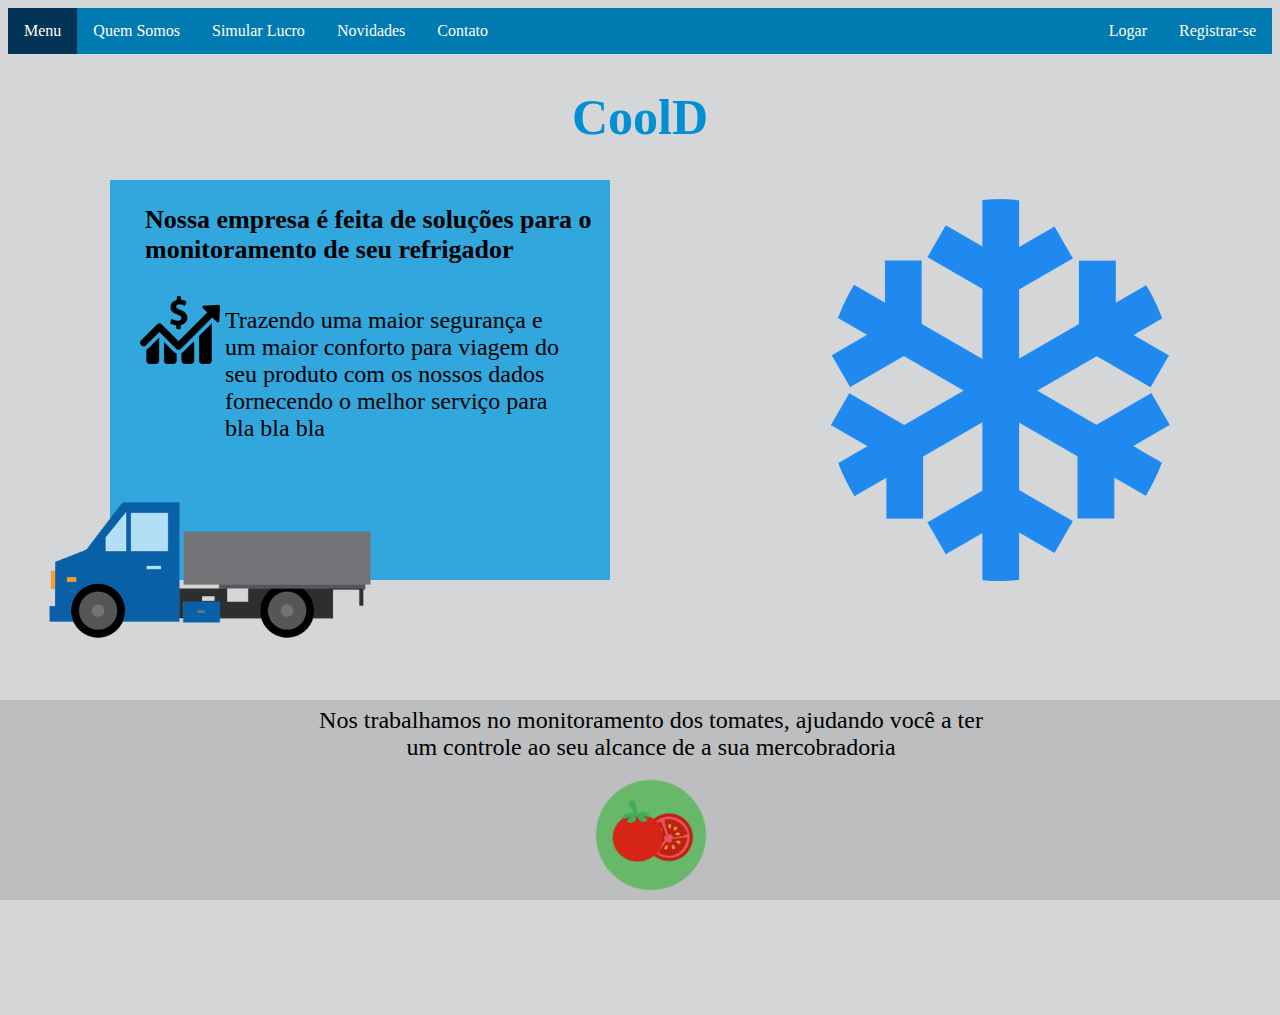
<file: Site/Simulador Financeiro v1/index.html>
<!DOCTYPE html>
<html lang="pt">
<head>
    <meta charset="UTF-8">
    <meta name="viewport" content="width=device-width, initial-scale=1.0">
    <meta http-equiv="X-UA-Compatible" content="ie=edge">
    <title>Menu</title>
    <style>
        ul {
          list-style-type: none;
          margin: 0;
          padding: 0;
          overflow: hidden;
          background-color: rgb(1, 121, 177);
        }
        
        li {
          float: left;
        }
        
        li:last-child {
          border-right: none;
        }
        
        li a {
          display: block;
          color: white;
          text-align: center;
          padding: 14px 16px;
          text-decoration: none;
        }
        
        li a:hover:not(.ativar) {
          background-color: #111;
        }
        
        .ativar {
          background-color: rgb(3, 52, 85);
        }
        
        .fundo {
            background-color: rgb(213, 214, 216);
        }
        
        .H1 {
            font-size: 50px;
            text-align: center;
            color: rgb(0, 144, 211);
        }
        
        .box_esquerda1 {
            background-color: rgb(49, 167, 221);
            width: 500px;
            height: 400px;
            position: absolute;
            top: 380px;
            left: 360px;
            transform: translate(-50% ,-50%);
        }

        .paragrafo_caixa_esquerda1 {
            font-size: 26px;
            width: 450px;
            position: absolute;
            top: 70px;
            left: 260px;
            transform: translate(-50% ,-50%);
        }

        .grafico_caixa_esquerda1 {
            width: 80px;
            padding: 05px;
            position: absolute;
            top: 150px;
            left: 70px;
            transform: translate(-50% ,-50%);
        }

        .paragrafo_grafico_caixa_esquerda1 {
            font-size: 24px;
            width: 350px;
            position: absolute;
            top: 170px;
            left: 290px;
            transform: translate(-50% ,-50%);
        }

        .caminhao_caixa_esquerda1 {
            width: 350px;
            padding: 150px;
            position: absolute;
            top: 390px;
            left: 100px;
            transform: translate(-50% ,-50%);
            border-radius: 50%;
        }

        .floco_neve {           
            width: 350px;
            padding: 150px;
            position: absolute;
            top: 390px;
            left: 1000px;
            transform: translate(-50% ,-50%);
            border-radius: 50%;
        }

        .box_meio {
            background-color: rgb(189, 190, 192);
            width: 1798px;
            padding: 100px;
            font-size: 30px;
            text-align: center;
            position: absolute;
            top: 800px;
            left: 350px;
            transform: translate(-50% ,-50%);
        }
        
        .tomate {
            width: 120px;
            padding: 120px;
            position: absolute;
            top: 135px;
            left: 1300px;
            transform: translate(-50% ,-50%);
            border-radius: 50%;
        }
        
        .paragrafo_caixa_meio {
            font-size: 24px;
            position: absolute;
            top: 10px;
            left: 1300px;
            transform: translate(-50% ,-50%);
        }

        </style>
</head>
<body class="fundo">

<ul>
  <li><a class="ativar" href="./index.html">Menu</a></li>
  <li><a href="#somos">Quem Somos</a></li>
  <li><a href="./simulador_financeiro.html">Simular Lucro</a></li>
  <li><a href="#novida">Novidades</a></li>
  <li><a href="#contato">Contato</a></li>
  <li style="float:right"><a href="#registrar">Registrar-se</a></li>
  <li style="float:right"><a href="#logar">Logar</a></li>

</ul>

<h1 class="H1"><b>CoolD</b></h1>

<div class="box_esquerda1">
<b class="paragrafo_caixa_esquerda1">Nossa empresa é feita de soluções para o monitoramento de seu refrigador<br><br></b>
<img class="grafico_caixa_esquerda1" src="graficoo.png" alt="grafico foda">
<p class="paragrafo_grafico_caixa_esquerda1">Trazendo uma maior segurança e um maior conforto para viagem do seu produto com os nossos dados 
    fornecendo o melhor serviço para bla bla bla</p>
<img class="caminhao_caixa_esquerda1" src="transporte.png" alt="caminhao foda">
</div>

<img class="floco_neve" src="floco.png" alt="floco de neve">

<div class="box_meio">
    <img class="tomate" src="tomate.png" alt="tomati">
    <p class="paragrafo_caixa_meio">Nos trabalhamos no monitoramento dos tomates, ajudando você a ter um controle
     ao seu alcance de a sua mercobradoria</p>

</div>

</body>
</html>











<!--POSIÇÃO ABSOLUTA !
    
    position: absolute;
    top: 0%;
    left: 0%;
    transform: translate(,-50%) -->
</file>
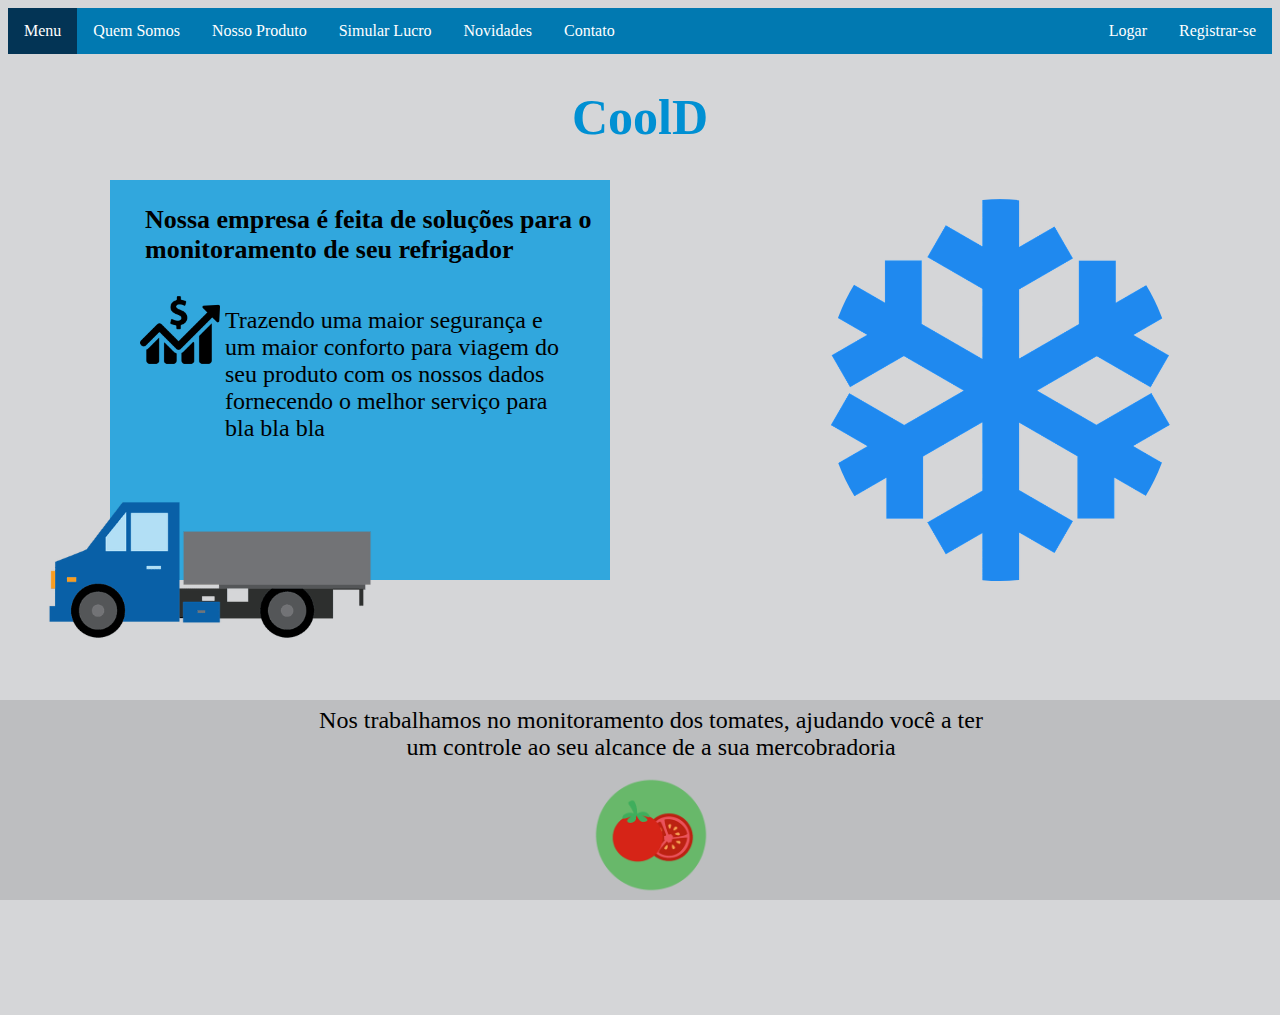
<file: Site/Site v1/HTML/index.html>
<!DOCTYPE html>
<html lang="pt">
<head>
    <meta charset="UTF-8">
    <meta name="viewport" content="width=device-width, initial-scale=1.0">
    <meta http-equiv="X-UA-Compatible" content="ie=edge">
    <title>Menu</title>
  <link rel="stylesheet" href="../Style/style_index.css">
</head>
<body class="fundo">

<ul>
  <li><a class="ativar" href="./index.html">Menu</a></li>
  <li><a href="#somos">Quem Somos</a></li>
  <li><a href="./produto.html">Nosso Produto</a></li>
  <li><a href="./simulador_financeiro.html">Simular Lucro</a></li>
  <li><a href="#novida">Novidades</a></li>
  <li><a href="#contato">Contato</a></li>
  <li style="float:right"><a href="#registrar">Registrar-se</a></li>
  <li style="float:right"><a href="#logar">Logar</a></li>

</ul>

<h1 class="H1"><b>CoolD</b></h1>

<div class="box_esquerda1">
<b class="paragrafo_caixa_esquerda1">Nossa empresa é feita de soluções para o monitoramento de seu refrigador<br><br></b>
<img class="grafico_caixa_esquerda1" src="../Fotos/graficoo.png" alt="grafico foda">
<p class="paragrafo_grafico_caixa_esquerda1">Trazendo uma maior segurança e um maior conforto para viagem do seu produto com os nossos dados 
    fornecendo o melhor serviço para bla bla bla</p>
<img class="caminhao_caixa_esquerda1" src="../Fotos/transporte.png" alt="caminhao foda">
</div>

<img class="floco_neve" src="../Fotos/floco.png" alt="floco de neve">

<div class="box_meio">
    <img class="tomate" src="../Fotos/tomate.png" alt="tomati">
    <p class="paragrafo_caixa_meio">Nos trabalhamos no monitoramento dos tomates, ajudando você a ter um controle
     ao seu alcance de a sua mercobradoria</p>
</div>

</body>
</html>











<!--POSIÇÃO ABSOLUTA !
    
    position: absolute;
    top: 0%;
    left: 0%;
    transform: translate(,-50%) -->
</file>
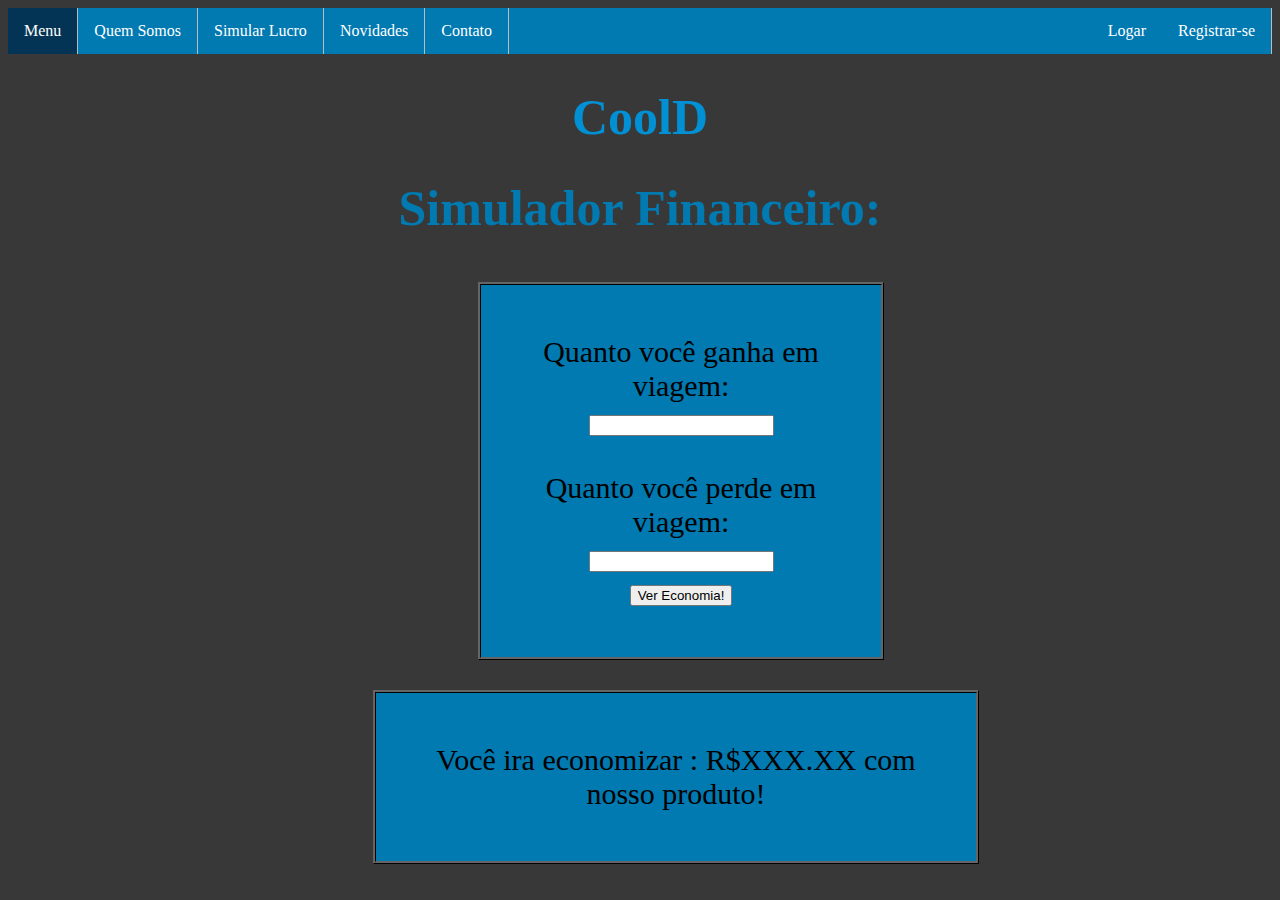
<file: Simulador Financeiro v1/interface_v1.html>
<!DOCTYPE html>
<html lang="pt">
<head>
    <meta charset="UTF-8">
    <meta name="viewport" content="width=device-width, initial-scale=1.0">
    <meta http-equiv="X-UA-Compatible" content="ie=edge">
    <title>Simulador Financeiro</title>
<style>
ul {
  list-style-type: none;
  margin: 0;
  padding: 0;
  overflow: hidden;
  background-color: rgb(1, 121, 177);
}

li {
  float: left;
  border-right:1px solid #bbb;
}

li:last-child {
  border-right: none;
}

li a {
  display: block;
  color: white;
  text-align: center;
  padding: 14px 16px;
  text-decoration: none;
}

li a:hover:not(.ativar) {
  background-color: #111;
}

.ativar {
  background-color: rgb(3, 52, 85);
}

.fundo {
    background-color: rgb(56, 56, 56);
}

.H1 {
    font-size: 50px;
    text-align: center;
    color: rgb(0, 144, 211);
}

.Simulador {
    font-size: 50px;
    text-align: center;
    color: rgb(1, 121, 177);
}

.box_esquerda {
    background-color: rgb(1, 121, 177);
    width: 300px;
    padding: 50px;
    margin-top: -25px;
    margin-left: 470px;
    font-size: 30px;
    text-align: center;
    border: #111;
    border-style: ridge;
    border-color: #111;
}

.box_direita {
    background-color: rgb(1, 121, 177);
    width: 500px;
    padding: 50px;
    margin-top: 1px;
    margin-left: 365px;
    font-size: 30px;
    text-align: center;
    border-style: ridge;
    border-color: #111;
}

</style>
</head>
<body class="fundo">

<ul>
  <li><a class="ativar" href="#menu">Menu</a></li>
  <li><a href="#somos">Quem Somos</a></li>
  <li><a href="#simulador">Simular Lucro</a></li>
  <li><a href="#novida">Novidades</a></li>
  <li><a href="#contato">Contato</a></li>
  <li style="float:right"><a href="#registrar">Registrar-se</a></li>
  <li style="float:right"><a href="#logar">Logar</a></li>

</ul>

<h1 class="H1"><b>CoolD</b></h1>

<h1 class="Simulador">Simulador Financeiro:</h1><br><br>

<p class="box_esquerda">Quanto você ganha em viagem:<br><input type="text" id="viagem"><br><br>
                        Quanto você perde em viagem:<br><input type="text" id="viagem"><br> <button>Ver Economia!</button> </ul>
</p>

<p class="box_direita">Você ira economizar : R$XXX.XX com nosso produto!</p>

</body>
</html>

<script>
var lucro = viagem

</script>
</file>
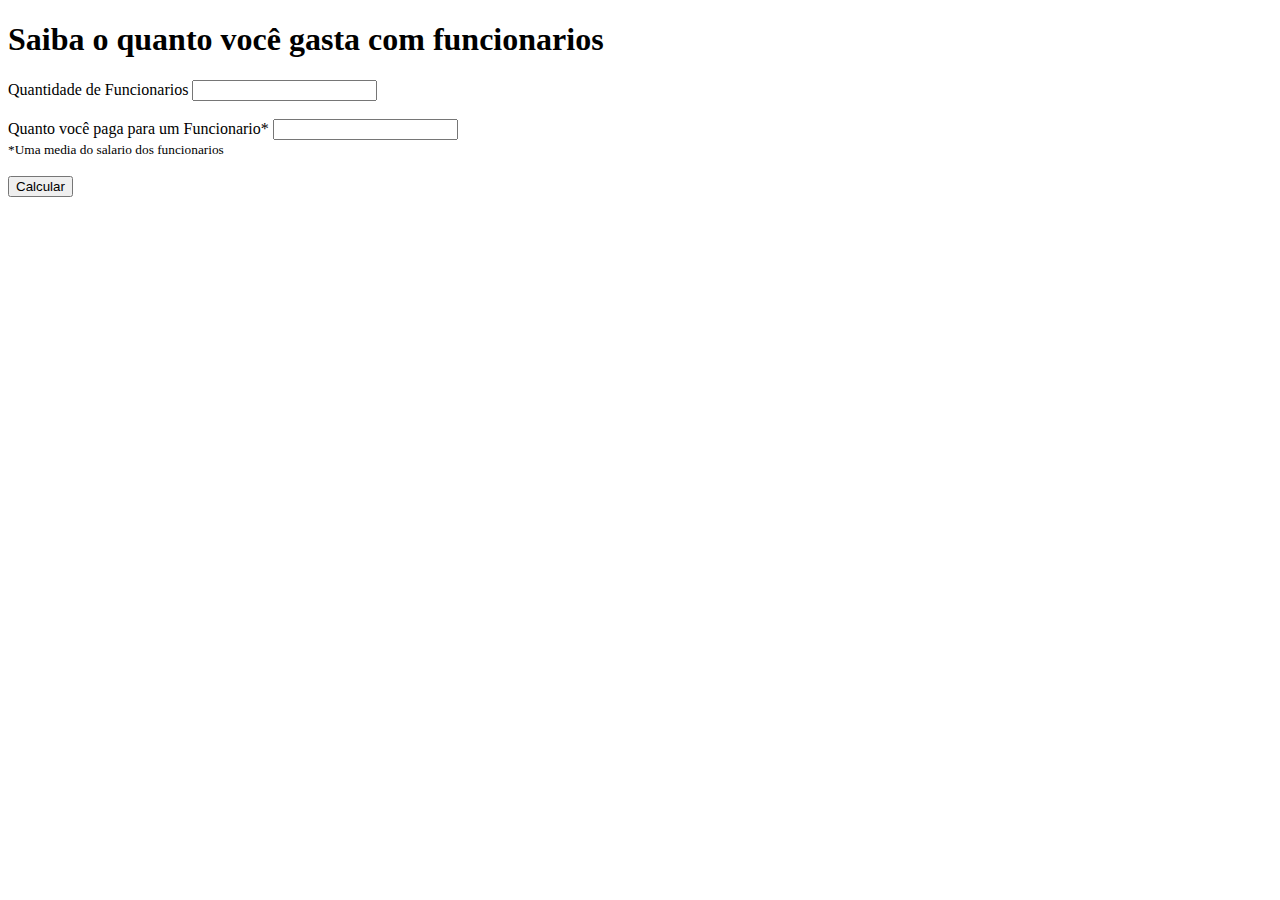
<file: Site/calc-financeira.html>
<!DOCTYPE html>
<html lang="pt">
<head>
    <meta charset="UTF-8">
    <meta name="viewport" content="width=device-width, initial-scale=1.0">
    <meta http-equiv="X-UA-Compatible" content="ie=edge">
    <title>Calculadora Financeira</title>
</head>
<body>
    <h1>Saiba o quanto você gasta com funcionarios</h1>
    <div>
        Quantidade de Funcionarios
        <input type="text" id="qtd_func">
        <br><br>
        
        Quanto você paga para um Funcionario*
        <input type="text" id="salario_func"><br>
        <small>*Uma media do salario dos funcionarios</small>
        <br><br>

        <button onclick="calcular()">Calcular</button>

        <br><br>

        <div id="div_mensagem" style="display: none">
            <span>Quanto você gasta com funcionarios <b id="gasto_func" style="color: red"></b> por ano</span><br><br>
            <span>Nossa mensalidade <b style="color: green">R$ 200,00</b> por mês</span><br>
            <span>Nossa mensalidade <b id="mens_ano"style="color: green"></b> por ano</span>
        </div>
    </div>
    <div></div>
</body>
</html>

<script>
    function calcular() {
        var gasto = (qtd_func.value * salario_func.value)*12;
        gasto_func.innerHTML = "R$ " +gasto.toFixed(2);

        mens_ano.innerHTML = "R$ "+(200 * 12);
        div_mensagem.style.display = "block";
      }
</script>
</file>
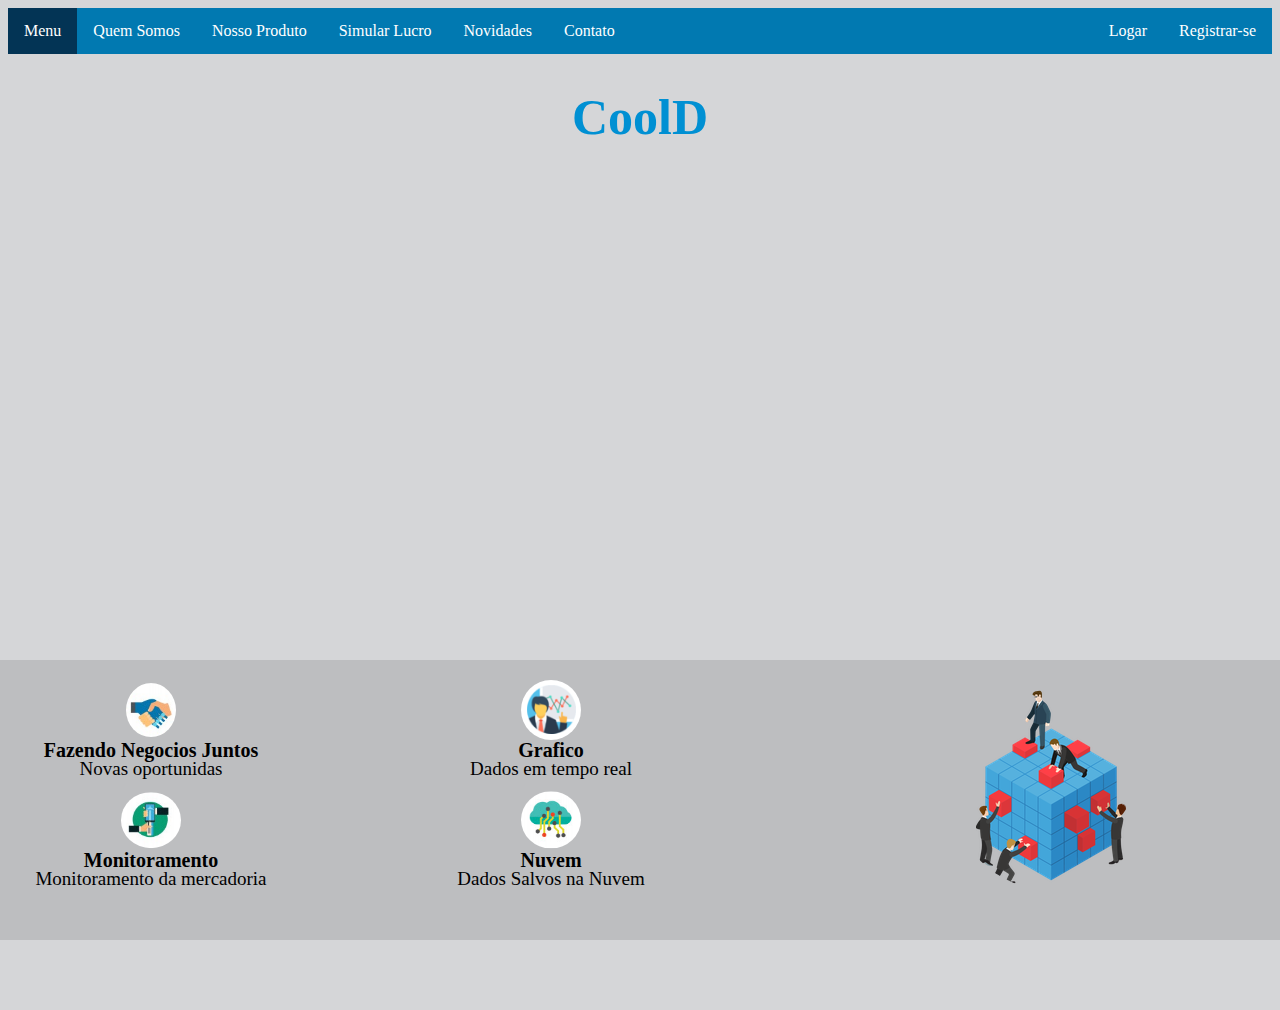
<file: Site/Simulador Financeiro v1/produto.html>
<!DOCTYPE html>
<html lang="pt">
<head>
    <meta charset="UTF-8">
    <meta name="viewport" content="width=device-width, initial-scale=1.0">
    <meta http-equiv="X-UA-Compatible" content="ie=edge">
    <title>Nosso Produto</title>
    <style>
        ul {
          list-style-type: none;
          margin: 0;
          padding: 0;
          overflow: hidden;
          background-color: rgb(1, 121, 177);
        }
        
        li {
          float: left;
        }
        
        li:last-child {
          border-right: none;
        }
        
        li a {
          display: block;
          color: white;
          text-align: center;
          padding: 14px 16px;
          text-decoration: none;
        }
        
        li a:hover:not(.ativar) {
          background-color: #111;
        }
        
        .ativar {
          background-color: rgb(3, 52, 85);
        }
        
        .fundo {
            background-color: rgb(213, 214, 216);
        }
        
        .H1 {
            font-size: 50px;
            text-align: center;
            color: rgb(0, 144, 211);
        }
        
        .box_esquerda1 {
            background-color: rgb(49, 167, 221);
            width: 500px;
            height: 400px;
            position: absolute;
            top: 380px;
            left: 360px;
            transform: translate(-50% ,-50%);
        }

        .paragrafo_caixa_esquerda1 {
            font-size: 26px;
            width: 450px;
            position: absolute;
            top: 70px;
            left: 260px;
            transform: translate(-50% ,-50%);
        }

        .grafico_caixa_esquerda1 {
            width: 80px;
            padding: 05px;
            position: absolute;
            top: 150px;
            left: 70px;
            transform: translate(-50% ,-50%);
        }

        .paragrafo_grafico_caixa_esquerda1 {
            font-size: 24px;
            width: 350px;
            position: absolute;
            top: 170px;
            left: 290px;
            transform: translate(-50% ,-50%);
        }

        .caminhao_caixa_esquerda1 {
            width: 350px;
            padding: 150px;
            position: absolute;
            top: 390px;
            left: 100px;
            transform: translate(-50% ,-50%);
            border-radius: 50%;
        }

        .floco_neve {           
            width: 350px;
            padding: 150px;
            position: absolute;
            top: 390px;
            left: 1000px;
            transform: translate(-50% ,-50%);
            border-radius: 50%;
        }

        .box_meio {
            background-color: rgb(189, 190, 192);
            width: 1798px;
            height: 80px;
            padding: 100px;
            font-size: 30px;
            text-align: center;
            position: absolute;
            top: 800px;
            left: 350px;
            transform: translate(-50% ,-50%);
        }
        
        .imagem_trato {
            width: 50px;
            padding: 120px;
            position: absolute;
            top: 50px;
            left: 800px;
            transform: translate(-50% ,-50%);
            border-radius: 50%;
        }
        
        .paragrafo_trato {
            font-size: 20px;
            position: absolute;
            top: 70px;
            left: 800px;
            transform: translate(-50% ,-50%);
        }

        .paragrafo_trato2 {
            font-size: 19px;
            position: absolute;
            top: 90px;
            left: 800px;
            transform: translate(-50% ,-50%);
        }

        .imagem_monito {
            width: 60px;
            padding: 120px;
            position: absolute;
            top: 160px;
            left: 800px;
            transform: translate(-50% ,-50%);
            border-radius: 50%;
        }
        
        .paragrafo_monito {
            font-size: 20px;
            position: absolute;
            top: 180px;
            left: 800px;
            transform: translate(-50% ,-50%);
        }

        .paragrafo_monito2 {
            font-size: 19px;
            position: absolute;
            top: 200px;
            left: 800px;
            transform: translate(-50% ,-50%);
        }

        .imagem_nuvem {
            width: 60px;
            padding: 120px;
            position: absolute;
            top: 160px;
            left: 1200px;
            transform: translate(-50% ,-50%);
            border-radius: 50%;
        }
        
        .paragrafo_nuvem {
            font-size: 20px;
            position: absolute;
            top: 180px;
            left: 1200px;
            transform: translate(-50% ,-50%);
        }

        .paragrafo_nuvem2 {
            font-size: 19px;
            position: absolute;
            top: 200px;
            left: 1200px;
            transform: translate(-50% ,-50%);
        }

        
        .imagem_grafico {
            width: 60px;
            padding: 120px;
            position: absolute;
            top: 50px;
            left: 1200px;
            transform: translate(-50% ,-50%);
            border-radius: 50%;
        }
        
        .paragrafo_grafico {
            font-size: 20px;
            position: absolute;
            top: 70px;
            left: 1200px;
            transform: translate(-50% ,-50%);
        }

        .paragrafo_grafico2 {
            font-size: 19px;
            position: absolute;
            top: 90px;
            left: 1200px;
            transform: translate(-50% ,-50%);
        }

        .imagem_work {
            width: 200px;
            padding: 120px;
            position: absolute;
            top: 130px;
            left: 1700px;
            transform: translate(-50% ,-50%);
            border-radius: 50%;
        }
        </style>
</head>
<body class="fundo">

<ul>
  <li><a class="ativar" href="./index.html">Menu</a></li>
  <li><a href="#somos">Quem Somos</a></li>
  <li><a href="./produto.html">Nosso Produto</a></li>
  <li><a href="./simulador_financeiro.html">Simular Lucro</a></li>
  <li><a href="#novida">Novidades</a></li>
  <li><a href="#contato">Contato</a></li>
  <li style="float:right"><a href="#registrar">Registrar-se</a></li>
  <li style="float:right"><a href="#logar">Logar</a></li>

</ul>

<h1 class="H1"><b>CoolD</b></h1>

<div class="box_meio">
    <img class="imagem_trato" src="maozinha.jpg" alt="duas mãos apertando">
    <b><p class="paragrafo_trato">Fazendo Negocios Juntos</p></b>
    <p class="paragrafo_trato2">Novas oportunidas</p>

    <img class="imagem_monito" src="monitor.jpg" alt="celular monitorando rota">
    <b><p class="paragrafo_monito">Monitoramento</p></b>
    <p class="paragrafo_monito2">Monitoramento da mercadoria</p>

    <img class="imagem_nuvem" src="nuvem.png" alt="celular monitorando rota">
    <b><p class="paragrafo_nuvem">Nuvem</p></b>
    <p class="paragrafo_nuvem2">Dados Salvos na Nuvem</p>

    <img class="imagem_grafico" src="vector_grafico.bmp" alt="grafico">
    <b><p class="paragrafo_grafico">Grafico</p></b>
    <p class="paragrafo_grafico2">Dados em tempo real</p>

    <img class="imagem_work" src="work.png" alt="pessoas trabalhando">

</div>
</file>
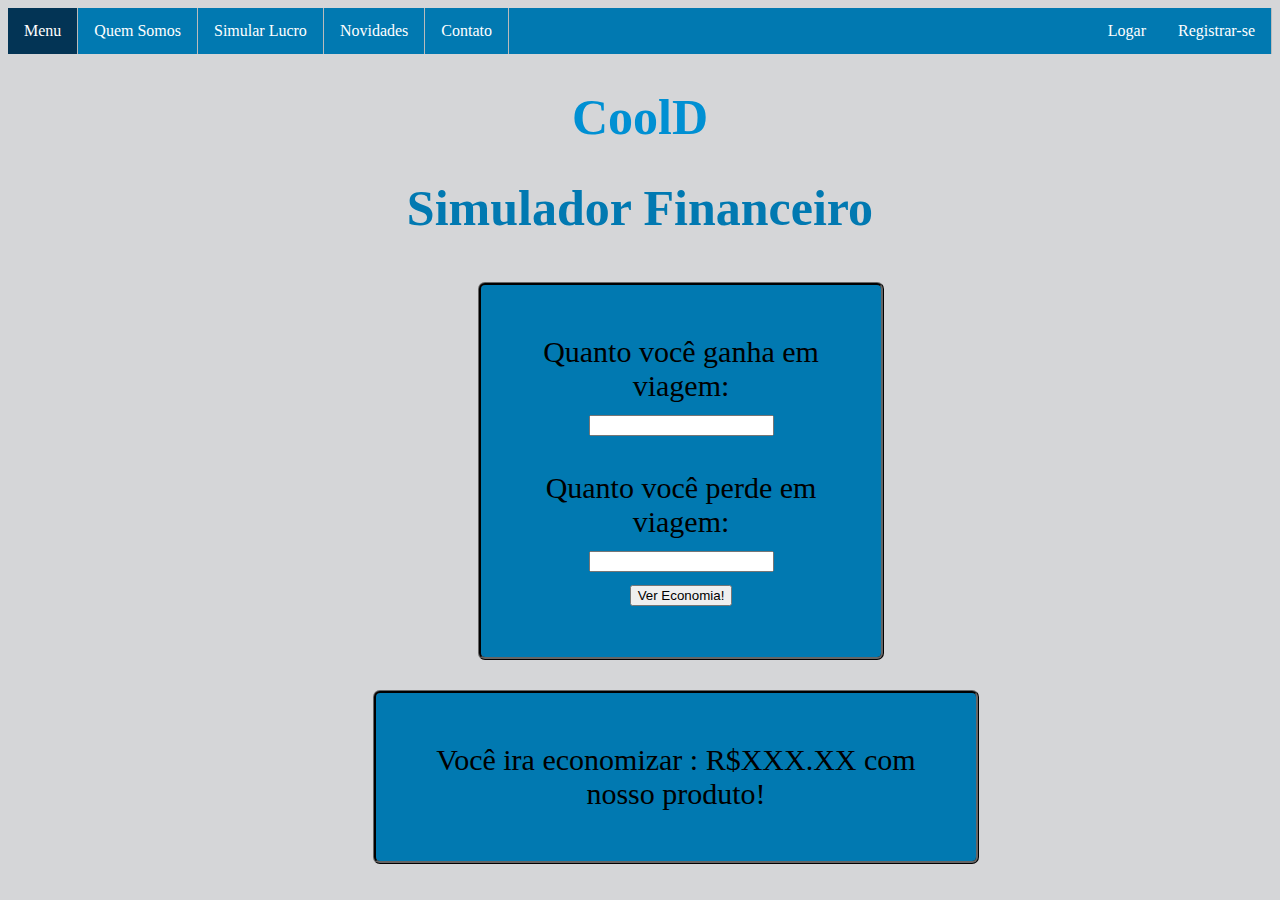
<file: Site/Simulador Financeiro v1/simulador_financeiro.html>
<!DOCTYPE html>
<html lang="pt">
<head>
    <meta charset="UTF-8">
    <meta name="viewport" content="width=device-width, initial-scale=1.0">
    <meta http-equiv="X-UA-Compatible" content="ie=edge">
    <title>Simulador Financeiro</title>
<style>
ul {
  list-style-type: none;
  margin: 0;
  padding: 0;
  overflow: hidden;
  background-color: rgb(1, 121, 177);
}

li {
  float: left;
  border-right:1px solid #bbb;
}

li:last-child {
  border-right: none;
}

li a {
  display: block;
  color: white;
  text-align: center;
  padding: 14px 16px;
  text-decoration: none;
}

li a:hover:not(.ativar) {
  background-color: #111;
}

.ativar {
  background-color: rgb(3, 52, 85);
}

.fundo {
    background-color: rgb(213, 214, 216);
}

.H1 {
    font-size: 50px;
    text-align: center;
    color: rgb(0, 144, 211);
}

.Simulador {
    font-size: 50px;
    text-align: center;
    color: rgb(1, 121, 177);
}

.box_esquerda {
    background-color: rgb(1, 121, 177);
    width: 300px;
    padding: 50px;
    margin-top: -25px;
    margin-left: 470px;
    font-size: 30px;
    text-align: center;
    border: #111;
    border-style: ridge;
    border-color: #111;
    border-radius: 7px;
}

.box_direita {
    background-color: rgb(1, 121, 177);
    width: 500px;
    padding: 50px;
    margin-top: 1px;
    margin-left: 365px;
    font-size: 30px;
    text-align: center;
    border-style: ridge;
    border-color: #111;
    border-radius: 7px;
}

</style>
</head>
<body class="fundo">

<ul>
  <li><a class="ativar" href="./index.html">Menu</a></li>
  <li><a href="#somos">Quem Somos</a></li>
  <li><a href="#simulador">Simular Lucro</a></li>
  <li><a href="#novida">Novidades</a></li>
  <li><a href="#contato">Contato</a></li>
  <li style="float:right"><a href="#registrar">Registrar-se</a></li>
  <li style="float:right"><a href="#logar">Logar</a></li>

</ul>

<h1 class="H1"><b>CoolD</b></h1>

<h1 class="Simulador">Simulador Financeiro</h1><br><br>

<p class="box_esquerda">Quanto você ganha em viagem:<br><input type="text" id="viagem"><br><br>
                        Quanto você perde em viagem:<br><input type="text" id="viagem"><br> <button>Ver Economia!</button> </ul>
</p>

<p class="box_direita">Você ira economizar : R$XXX.XX com nosso produto!</p>

</body>
</html>

<script>
var lucro = viagem

</script>
</file>
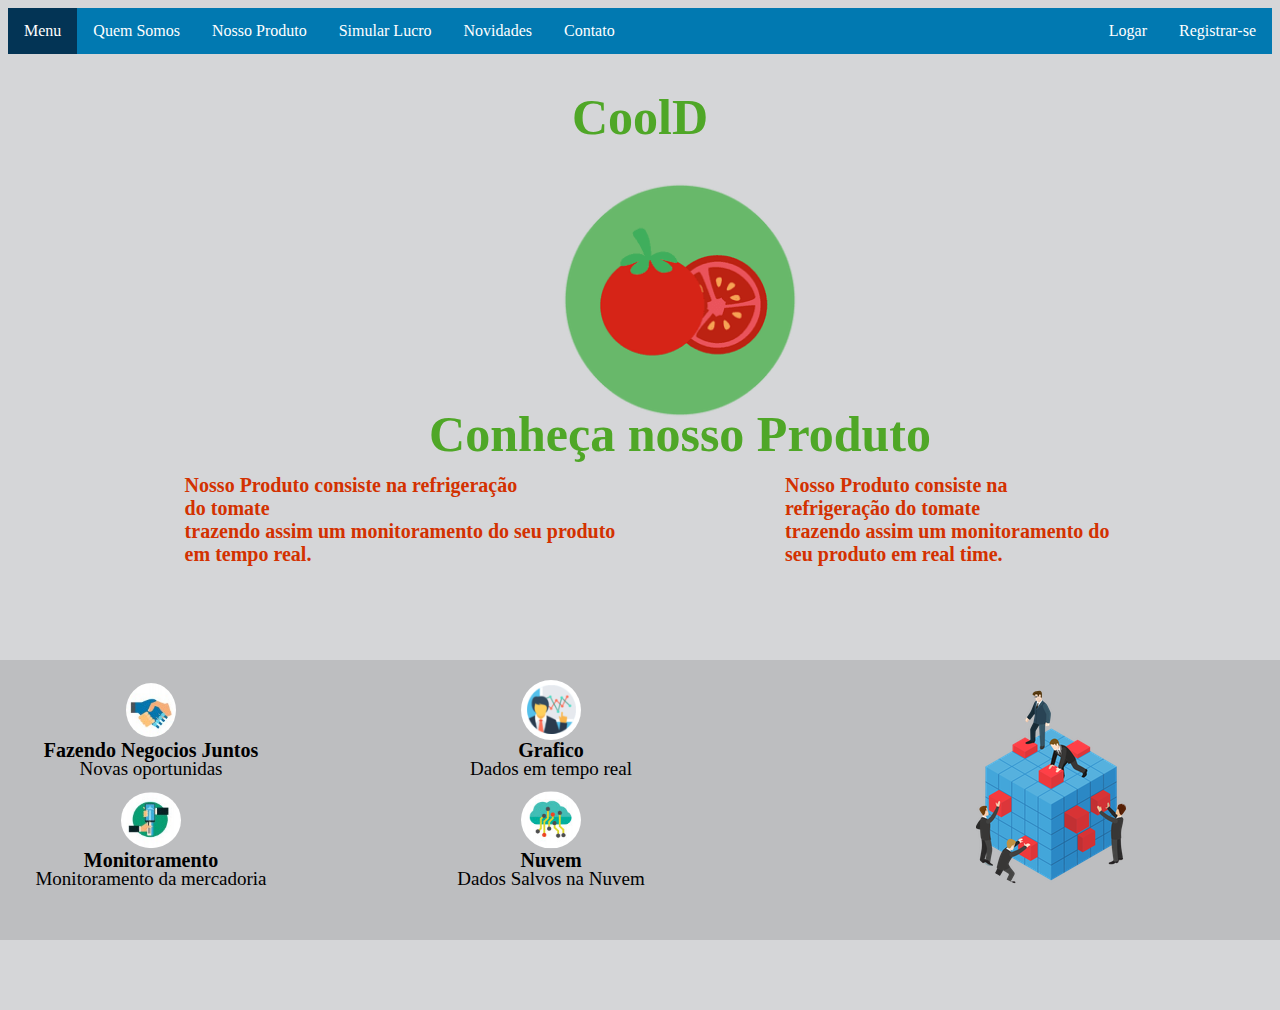
<file: Site/Site v1/HTML/produto.html>
<!DOCTYPE html>
<html lang="pt">
<head>
    <meta charset="UTF-8">
    <meta name="viewport" content="width=device-width, initial-scale=1.0">
    <meta http-equiv="X-UA-Compatible" content="ie=edge">
    <title>Nosso Produto</title>
    <link rel="stylesheet" href="../Style/produto_style.css">
</head>
<body class="fundo">

<ul>
  <li><a class="ativar" href="./index.html">Menu</a></li>
  <li><a href="#somos">Quem Somos</a></li>
  <li><a href="./produto.html">Nosso Produto</a></li>
  <li><a href="./simulador_financeiro.html">Simular Lucro</a></li>
  <li><a href="#novida">Novidades</a></li>
  <li><a href="#contato">Contato</a></li>
  <li style="float:right"><a href="#registrar">Registrar-se</a></li>
  <li style="float:right"><a href="#logar">Logar</a></li>

</ul>

<h1 class="H1"><b>CoolD</b></h1>


<h1 class="H1_tomate"><b>Conheça nosso Produto</b></h1>
<img class="imagem_tomate" src="../Fotos/tomate.png" alt="um tomate">
<b class="paragrafo_tomate">Nosso Produto consiste na refrigeração <br> do tomate <br>
                            trazendo assim um monitoramento do seu produto <br>
                            em tempo real. </b>

<b class="paragrafo_tomate2">Nosso Produto consiste na refrigeração do tomate<br>
                            trazendo assim um monitoramento do seu produto
                            em real time. </b>


<div class="box_meio">
    <img class="imagem_trato" src="../Fotos/maozinha.jpg" alt="duas mãos apertando">
    <b><p class="paragrafo_trato">Fazendo Negocios Juntos</p></b>
    <p class="paragrafo_trato2">Novas oportunidas</p>

    <img class="imagem_monito" src="../Fotos/monitor.jpg" alt="celular monitorando rota">
    <b><p class="paragrafo_monito">Monitoramento</p></b>
    <p class="paragrafo_monito2">Monitoramento da mercadoria</p>

    <img class="imagem_nuvem" src="../Fotos/nuvem.png" alt="celular monitorando rota">
    <b><p class="paragrafo_nuvem">Nuvem</p></b>
    <p class="paragrafo_nuvem2">Dados Salvos na Nuvem</p>

    <img class="imagem_grafico" src="../Fotos/vector_grafico.bmp" alt="grafico">
    <b><p class="paragrafo_grafico">Grafico</p></b>
    <p class="paragrafo_grafico2">Dados em tempo real</p>

    <img class="imagem_work" src="../Fotos/work.png" alt="pessoas trabalhando">

</div>
</file>
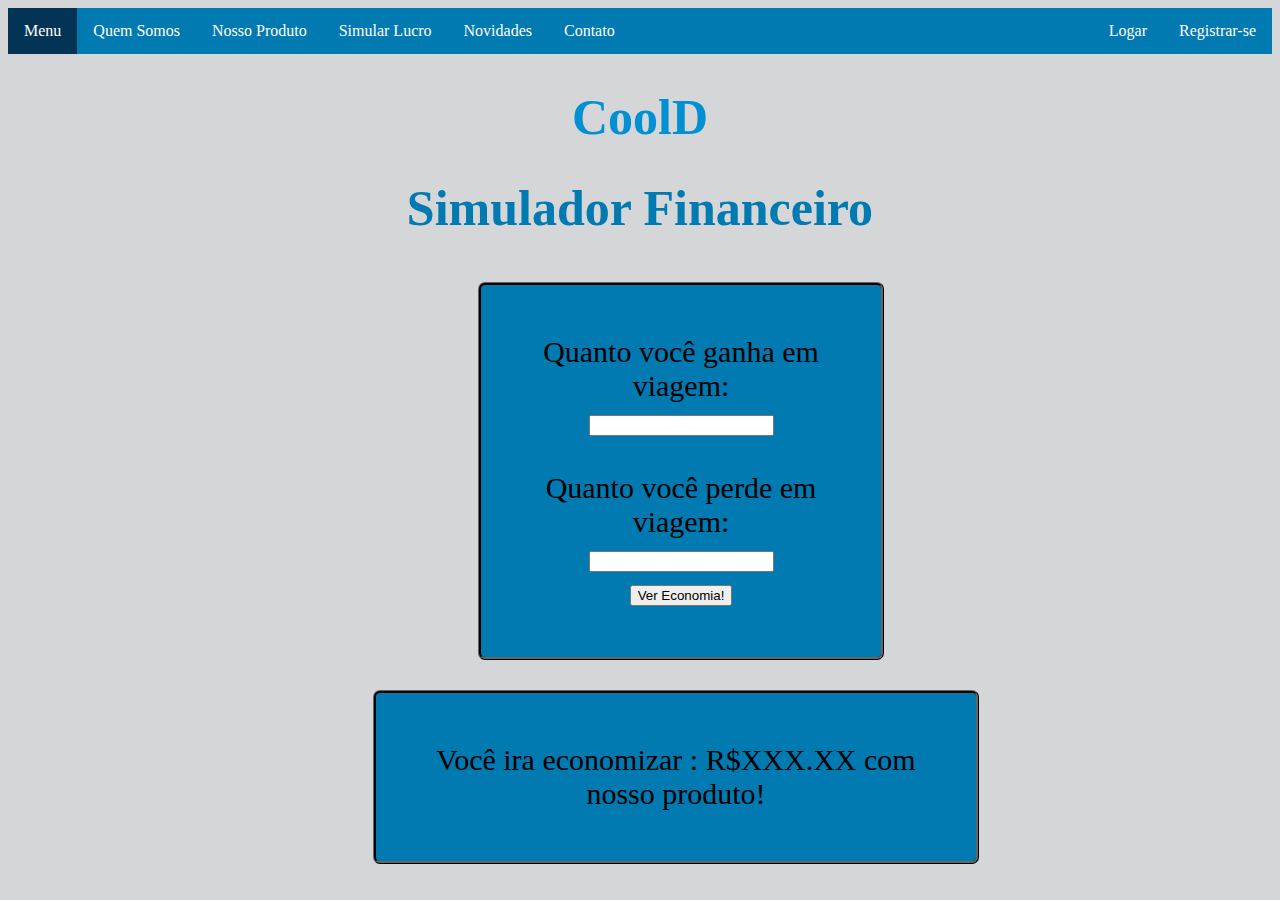
<file: Site/Site v1/HTML/simulador_financeiro.html>
<!DOCTYPE html>
<html lang="pt">
<head>
    <meta charset="UTF-8">
    <meta name="viewport" content="width=device-width, initial-scale=1.0">
    <meta http-equiv="X-UA-Compatible" content="ie=edge">
    <title>Simulador Financeiro</title>
<style>
ul {
  list-style-type: none;
  margin: 0;
  padding: 0;
  overflow: hidden;
  background-color: rgb(1, 121, 177);
}

li {
  float: left;
  }

li:last-child {
  border-right: none;
}

li a {
  display: block;
  color: white;
  text-align: center;
  padding: 14px 16px;
  text-decoration: none;
}

li a:hover:not(.ativar) {
  background-color: #111;
}

.ativar {
  background-color: rgb(3, 52, 85);
}

.fundo {
    background-color: rgb(213, 214, 216);
}

.H1 {
    font-size: 50px;
    text-align: center;
    color: rgb(0, 144, 211);
}

.Simulador {
    font-size: 50px;
    text-align: center;
    color: rgb(1, 121, 177);
}

.box_esquerda {
    background-color: rgb(1, 121, 177);
    width: 300px;
    padding: 50px;
    margin-top: -25px;
    margin-left: 470px;
    font-size: 30px;
    text-align: center;
    border: #111;
    border-style: ridge;
    border-color: #111;
    border-radius: 7px;
}

.box_direita {
    background-color: rgb(1, 121, 177);
    width: 500px;
    padding: 50px;
    margin-top: 1px;
    margin-left: 365px;
    font-size: 30px;
    text-align: center;
    border-style: ridge;
    border-color: #111;
    border-radius: 7px;
}

</style>
</head>
<body class="fundo">

<ul>
  <li><a class="ativar" href="./index.html">Menu</a></li>
  <li><a href="#somos">Quem Somos</a></li>
  <li><a href="./produto.html">Nosso Produto</a></li>
  <li><a href="#simulador">Simular Lucro</a></li>
  <li><a href="#novida">Novidades</a></li>
  <li><a href="#contato">Contato</a></li>
  <li style="float:right"><a href="#registrar">Registrar-se</a></li>
  <li style="float:right"><a href="#logar">Logar</a></li>

</ul>

<h1 class="H1"><b>CoolD</b></h1>

<h1 class="Simulador">Simulador Financeiro</h1><br><br>

<p class="box_esquerda">Quanto você ganha em viagem:<br><input type="text" id="viagem"><br><br>
                        Quanto você perde em viagem:<br><input type="text" id="viagem"><br> <button>Ver Economia!</button> </ul>
</p>

<p class="box_direita">Você ira economizar : R$XXX.XX com nosso produto!</p>

</body>
</html>

<script>
var lucro = viagem

</script>
</file>
<file: Site/Site v1/Style/style_index.css>
ul {
  list-style-type: none;
  margin: 0;
  padding: 0;
  overflow: hidden;
  background-color: rgb(1, 121, 177);
}

li {
  float: left;
}

li:last-child {
  border-right: none;
}

li a {
  display: block;
  color: white;
  text-align: center;
  padding: 14px 16px;
  text-decoration: none;
}

li a:hover:not(.ativar) {
  background-color: #111;
}

.ativar {
  background-color: rgb(3, 52, 85);
}

.fundo {
    background-color: rgb(213, 214, 216);
}

.H1 {
    font-size: 50px;
    text-align: center;
    color: rgb(0, 144, 211);
}

.box_esquerda1 {
    background-color: rgb(49, 167, 221);
    width: 500px;
    height: 400px;
    position: absolute;
    top: 380px;
    left: 360px;
    transform: translate(-50% ,-50%);
}

.paragrafo_caixa_esquerda1 {
    font-size: 26px;
    width: 450px;
    position: absolute;
    top: 70px;
    left: 260px;
    transform: translate(-50% ,-50%);
}

.grafico_caixa_esquerda1 {
    width: 80px;
    padding: 05px;
    position: absolute;
    top: 150px;
    left: 70px;
    transform: translate(-50% ,-50%);
}

.paragrafo_grafico_caixa_esquerda1 {
    font-size: 24px;
    width: 350px;
    position: absolute;
    top: 170px;
    left: 290px;
    transform: translate(-50% ,-50%);
}

.caminhao_caixa_esquerda1 {
    width: 350px;
    padding: 150px;
    position: absolute;
    top: 390px;
    left: 100px;
    transform: translate(-50% ,-50%);
    border-radius: 50%;
}

.floco_neve {           
    width: 350px;
    padding: 150px;
    position: absolute;
    top: 390px;
    left: 1000px;
    transform: translate(-50% ,-50%);
    border-radius: 50%;
}

.box_meio {
    background-color: rgb(189, 190, 192);
    width: 1798px;
    padding: 100px;
    font-size: 30px;
    text-align: center;
    position: absolute;
    top: 800px;
    left: 350px;
    transform: translate(-50% ,-50%);
}

.tomate {
    width: 120px;
    padding: 120px;
    position: absolute;
    top: 135px;
    left: 1300px;
    transform: translate(-50% ,-50%);
    border-radius: 50%;
}

.paragrafo_caixa_meio {
    font-size: 24px;
    position: absolute;
    top: 10px;
    left: 1300px;
    transform: translate(-50% ,-50%);
}
</file>
<file: Site/Site v1/Style/produto_style.css>
ul {
    list-style-type: none;
    margin: 0;
    padding: 0;
    overflow: hidden;
    background-color: rgb(1, 121, 177);
  }
  
  li {
    float: left;
  }
  
  li:last-child {
    border-right: none;
  }
  
  li a {
    display: block;
    color: white;
    text-align: center;
    padding: 14px 16px;
    text-decoration: none;
  }
  
  li a:hover:not(.ativar) {
    background-color: #111;
  }
  
  .ativar {
    background-color: rgb(3, 52, 85);
  }
  
  .fundo {
      background-color: rgb(213, 214, 216);
  }
  
  .H1 {
      font-size: 50px;
      text-align: center;
      color: rgb(79, 167, 39);
  }
  
  .box_esquerda1 {
      background-color: rgb(49, 167, 221);
      width: 500px;
      height: 400px;
      position: absolute;
      top: 380px;
      left: 360px;
      transform: translate(-50% ,-50%);
  }

  .paragrafo_caixa_esquerda1 {
      font-size: 26px;
      width: 450px;
      position: absolute;
      top: 70px;
      left: 260px;
      transform: translate(-50% ,-50%);
  }

  .grafico_caixa_esquerda1 {
      width: 80px;
      padding: 05px;
      position: absolute;
      top: 150px;
      left: 70px;
      transform: translate(-50% ,-50%);
  }

  .paragrafo_grafico_caixa_esquerda1 {
      font-size: 24px;
      width: 350px;
      position: absolute;
      top: 170px;
      left: 290px;
      transform: translate(-50% ,-50%);
  }

  .imagem_tomate {           
      width: 250px;
      padding: 150px;
      position: absolute;
      top: 300px;
      left: 680px;
      transform: translate(-50% ,-50%);
      border-radius: 50%;
  }

  .H1_tomate {
      font-size: 50px;
      position: absolute;
      top: 400px;
      left: 680px;
      transform: translate(-50% ,-50%);
      color: rgb(79, 167, 39);
  }

  .paragrafo_tomate {
      font-size: 20px;
      position: absolute;
      top: 520px;
      left: 400px;
      transform: translate(-50% ,-50%);
      color: rgb(211, 49, 0);
  }

  .paragrafo_tomate2 {
      font-size: 20px;
      position: absolute;
      top: 520px;
      left: 950px;
      transform: translate(-50% ,-50%);
      color: rgb(211, 49, 0);
  }

  .box_meio {
      background-color: rgb(189, 190, 192);
      width: 1798px;
      height: 80px;
      padding: 100px;
      font-size: 30px;
      text-align: center;
      position: absolute;
      top: 800px;
      left: 350px;
      transform: translate(-50% ,-50%);
  }
  
  .imagem_trato {
      width: 50px;
      padding: 120px;
      position: absolute;
      top: 50px;
      left: 800px;
      transform: translate(-50% ,-50%);
      border-radius: 50%;
  }
  
  .paragrafo_trato {
      font-size: 20px;
      position: absolute;
      top: 70px;
      left: 800px;
      transform: translate(-50% ,-50%);
  }

  .paragrafo_trato2 {
      font-size: 19px;
      position: absolute;
      top: 90px;
      left: 800px;
      transform: translate(-50% ,-50%);
  }

  .imagem_monito {
      width: 60px;
      padding: 120px;
      position: absolute;
      top: 160px;
      left: 800px;
      transform: translate(-50% ,-50%);
      border-radius: 50%;
  }
  
  .paragrafo_monito {
      font-size: 20px;
      position: absolute;
      top: 180px;
      left: 800px;
      transform: translate(-50% ,-50%);
  }

  .paragrafo_monito2 {
      font-size: 19px;
      position: absolute;
      top: 200px;
      left: 800px;
      transform: translate(-50% ,-50%);
  }

  .imagem_nuvem {
      width: 60px;
      padding: 120px;
      position: absolute;
      top: 160px;
      left: 1200px;
      transform: translate(-50% ,-50%);
      border-radius: 50%;
  }
  
  .paragrafo_nuvem {
      font-size: 20px;
      position: absolute;
      top: 180px;
      left: 1200px;
      transform: translate(-50% ,-50%);
  }

  .paragrafo_nuvem2 {
      font-size: 19px;
      position: absolute;
      top: 200px;
      left: 1200px;
      transform: translate(-50% ,-50%);
  }

  
  .imagem_grafico {
      width: 60px;
      padding: 120px;
      position: absolute;
      top: 50px;
      left: 1200px;
      transform: translate(-50% ,-50%);
      border-radius: 50%;
  }
  
  .paragrafo_grafico {
      font-size: 20px;
      position: absolute;
      top: 70px;
      left: 1200px;
      transform: translate(-50% ,-50%);
  }

  .paragrafo_grafico2 {
      font-size: 19px;
      position: absolute;
      top: 90px;
      left: 1200px;
      transform: translate(-50% ,-50%);
  }

  .imagem_work {
      width: 200px;
      padding: 120px;
      position: absolute;
      top: 130px;
      left: 1700px;
      transform: translate(-50% ,-50%);
      border-radius: 50%;
  }
</file>
